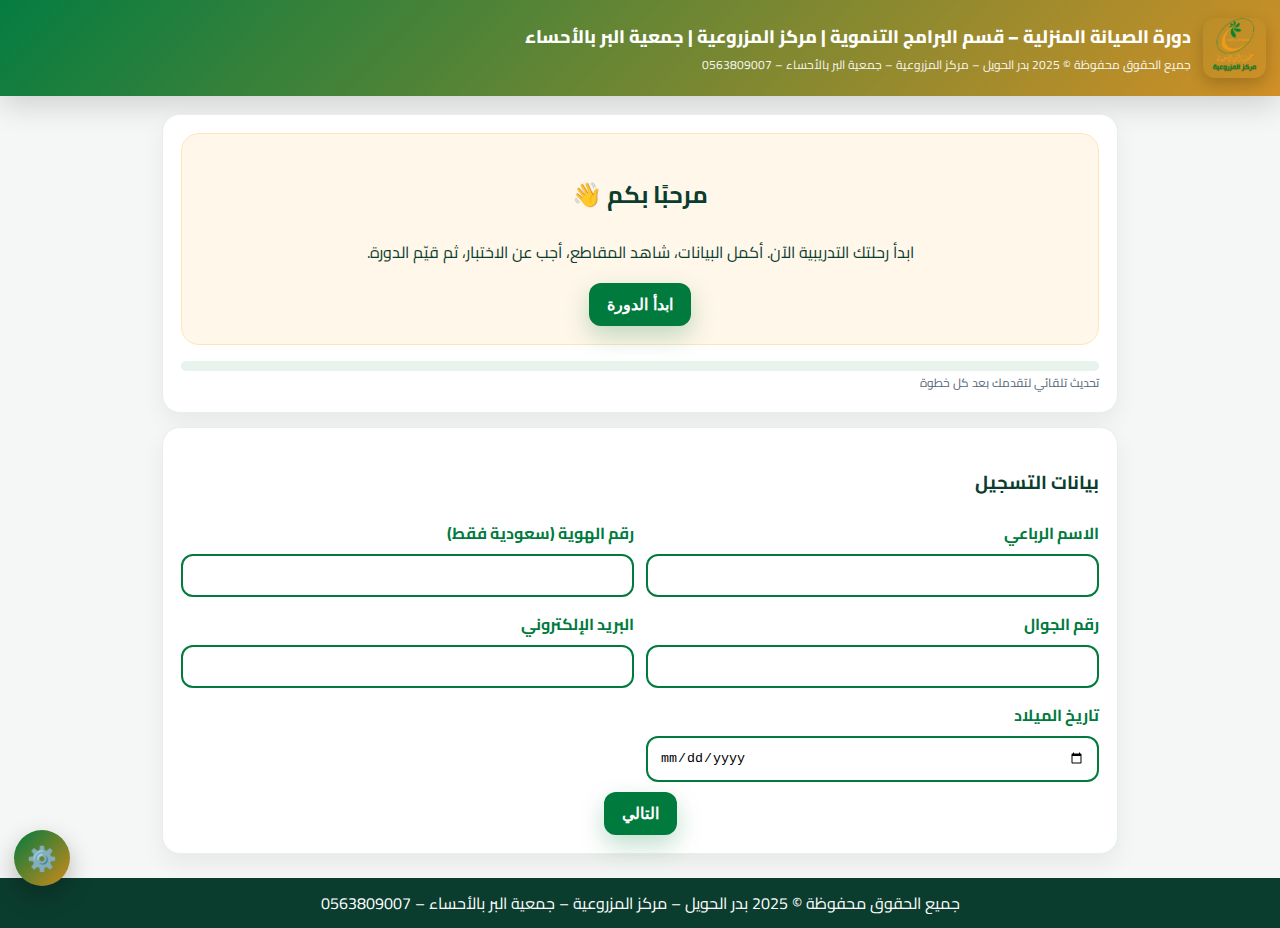
<file: public/index.html>
<!DOCTYPE html>
<html lang="ar" dir="rtl">
<head>
  <meta charset="UTF-8">
  <meta name="viewport" content="width=device-width, initial-scale=1.0">
  <title>دورة الصيانة المنزلية – مركز المزروعية | جمعية البر بالأحساء</title>
  <link rel="icon" type="image/png" href="assets/favicon.png">
  <link rel="stylesheet" href="styles.css">
  <script defer src="config.js"></script>
  <script defer src="main.js"></script>
</head>
<body>
<div id="toast"></div>
<header>
  <div class="brand">
    <img src="assets/logo.png" alt="شعار المركز">
    <div>
      <h1>دورة الصيانة المنزلية – قسم البرامج التنموية | مركز المزروعية | جمعية البر بالأحساء</h1>
      <div class="sub">جميع الحقوق محفوظة © 2025 بدر الحويل – مركز المزروعية – جمعية البر بالأحساء – 0563809007</div>
    </div>
  </div>
</header>

<div class="container">
  <div class="card hero">
    <div class="cta">
      <h2>مرحبًا بكم 👋</h2>
      <p>ابدأ رحلتك التدريبية الآن. أكمل البيانات، شاهد المقاطع، أجب عن الاختبار، ثم قيّم الدورة.</p>
      <button class="btn" id="scrollStart">ابدأ الدورة</button>
    </div>
    <div>
      <div class="progress" aria-label="تقدم الدورة"><div id="bar"></div></div>
      <div class="note">تحديث تلقائي لتقدمك بعد كل خطوة</div>
    </div>
  </div>

  <div class="card" id="formCard">
    <h3>بيانات التسجيل</h3>
    <div class="grid">
      <div><label for="name">الاسم الرباعي</label><input id="name" type="text" required></div>
      <div><label for="idNumber">رقم الهوية (سعودية فقط)</label><input id="idNumber" type="text" inputmode="numeric" required></div>
      <div><label for="phone">رقم الجوال</label><input id="phone" type="tel" required></div>
      <div><label for="email">البريد الإلكتروني</label><input id="email" type="email" required></div>
      <div><label for="birthdate">تاريخ الميلاد</label><input id="birthdate" type="date" required></div>
    </div>
    <div class="step-nav">
      <button class="btn" id="startBtn">التالي</button>
    </div>
  </div>

  <div class="card hidden" id="video1Card">
    <h3>الفيديو الأول</h3>
    <iframe src="https://www.youtube.com/embed/vDKIZSDhw7o?si=6_5S4QQSuybIhpdt" allowfullscreen referrerpolicy="strict-origin-when-cross-origin"></iframe>
    <div class="step-nav">
      <button class="btn ghost" id="prevVideo1">السابق</button>
      <button class="btn secondary" id="nextVideo1">التالي</button>
    </div>
  </div>

  <div class="card hidden" id="video2Card">
    <h3>الفيديو الثاني</h3>
    <iframe src="https://www.youtube.com/embed/c-w7DCEjQb4?si=ruS7cfqmHACuLFH5" allowfullscreen referrerpolicy="strict-origin-when-cross-origin"></iframe>
    <div class="step-nav">
      <button class="btn ghost" id="prevVideo2">السابق</button>
      <button class="btn secondary" id="nextVideo2">التالي</button>
    </div>
  </div>

  <div class="card hidden" id="quizCard">
    <h3>اختبار قصير (3 أسئلة)</h3>
    <div><p>1- يجب فصل التيار الكهربائي للجهاز المراد صيانته</p><label><input type="radio" name="q1" value="نعم"> نعم</label><label><input type="radio" name="q1" value="لا"> لا</label></div>
    <div><p>2- يجب لبس القفاز وأدوات السلامة قبل البدء في الصيانة</p><label><input type="radio" name="q2" value="نعم"> نعم</label><label><input type="radio" name="q2" value="لا"> لا</label></div>
    <div><p>3- لا بأس من وجود الأطفال بالقرب منك أثناء الصيانة</p><label><input type="radio" name="q3" value="صح"> صح</label><label><input type="radio" name="q3" value="خطأ"> خطأ</label></div>
    <div class="step-nav">
      <button class="btn ghost" id="prevQuiz">السابق</button>
      <button class="btn" id="resultBtn">عرض النتيجة</button>
    </div>
    <p id="result"></p><p id="resultNote"></p>
  </div>

  <div class="card hidden" id="ratingCard">
    <h3>تقييم الدورة</h3>
    <p>ما مدى رضاك عن مقدم الدورة؟</p>
    <div class="range-wrap"><span class="emoji">😞</span><input type="range" min="1" max="5" step="1" id="rate1" value="3"><span class="emoji">😊</span></div>
    <p>ما مدى رضاك عن محتوى الدورة؟</p>
    <div class="range-wrap"><span class="emoji">😞</span><input type="range" min="1" max="5" step="1" id="rate2" value="3"><span class="emoji">😊</span></div>
    <div class="step-nav">
      <button class="btn ghost" id="prevRating">السابق</button>
      <button class="btn" id="finishBtn">إنهاء الدورة</button>
    </div>
  </div>

  <div class="card hidden" id="doneCard">
    <h3>شكرًا لمشاركتك!</h3>
    <p>تم حفظ إدخالاتك بنجاح ✅</p>
    <div id="saveStatus"></div>
    <div class="step-nav">
      <a href="index.html"><button class="btn secondary">إعادة البدء</button></a>
    </div>
  </div>
</div>

<div class="admin-fab" title="الإدارة" onclick="openAdmin()">⚙️</div>
<footer class="footer-2025">جميع الحقوق محفوظة © 2025 بدر الحويل – مركز المزروعية – جمعية البر بالأحساء – 0563809007</footer>
</body>
</html>
</file>
<file: public/styles.css>
@import url('https://fonts.googleapis.com/css2?family=Cairo:wght@400;600;700;800&display=swap');
:root{--green:#007a3d;--gold:#cf8a1b;--bg:#f4f7f5;--ink:#0b3d2e;--danger:#c62828;--ok:#2e7d32}
*{box-sizing:border-box}
html,body{margin:0;padding:0;font-family:'Cairo',sans-serif;background:var(--bg);color:var(--ink)}
a{color:inherit;text-decoration:none}
.hidden{display:none !important}
header{
  background: linear-gradient(135deg, rgba(0,122,61,.98), rgba(207,138,27,.95));
  color:#fff;padding:18px 14px;display:flex;align-items:center;justify-content:space-between;gap:12px;flex-wrap:wrap;
  box-shadow:0 10px 28px rgba(0,0,0,.15)
}
header .brand{display:flex;align-items:center;gap:12px}
header img{height:60px;border-radius:12px;box-shadow:0 6px 16px rgba(0,0,0,.2)}
header h1{margin:0;font-size:18px;font-weight:800}
header .sub{font-size:12px;opacity:.95}
.container{max-width:980px;margin:18px auto;padding:0 12px}
.card{
  background:#fff;border:1px solid #e8efe9;border-radius:18px;padding:18px;margin:14px 0;
  box-shadow:0 10px 24px rgba(0,0,0,.06)
}
.hero{display:grid;grid-template-columns:1fr;gap:16px;align-items:center}
.hero .cta{
  background:#fff7ea;border:1px solid #ffe4b8;border-radius:18px;padding:18px;text-align:center
}
.btn{
  appearance:none;border:0;background:var(--green);color:#fff;border-radius:12px;padding:12px 18px;
  font-weight:800;cursor:pointer;transition:.25s;font-size:16px;box-shadow:0 10px 24px rgba(0,122,61,.25)
}
.btn:hover{transform:translateY(-1px);box-shadow:0 14px 30px rgba(0,122,61,.35)}
.btn.secondary{background:var(--gold);box-shadow:0 10px 24px rgba(207,138,27,.25)}
.btn.ghost{background:transparent;color:var(--green);border:2px solid var(--green)}
.grid{display:grid;grid-template-columns:1fr;gap:12px}
@media(min-width:820px){.grid{grid-template-columns:1fr 1fr}}
label{font-weight:700;color:var(--green);margin-bottom:6px;display:block}
input[type=text],input[type=email],input[type=tel],input[type=date]{
  width:100%;padding:12px;border:2px solid var(--green);border-radius:12px;outline:none;transition:.25s;background:#fff
}
input:focus{box-shadow:0 0 14px rgba(0,122,61,.4)}
iframe{width:100%;height:360px;border:0;border-radius:14px}
.progress{height:10px;background:#e9f3ed;border-radius:8px;overflow:hidden}
.progress > div{height:100%;background:linear-gradient(90deg,var(--green),var(--gold));width:0%;transition:width .4s ease}
.range-wrap{display:flex;align-items:center;gap:10px;justify-content:center}
.emoji{font-size:28px}
.note{font-size:12px;color:#567}
footer{background:#0b3d2e;color:#fff;text-align:center;padding:10px;margin-top:24px}
.footer-2025{background:#0b3d2e}
.admin-fab{position:fixed;left:14px;bottom:14px;width:56px;height:56px;display:flex;align-items:center;justify-content:center;
  background:linear-gradient(135deg,var(--green),var(--gold));color:#fff;border-radius:50%;font-size:24px;cursor:pointer;box-shadow:0 10px 24px rgba(0,0,0,.25)}
.stats{display:grid;grid-template-columns:1fr;gap:12px}
@media(min-width:850px){.stats{grid-template-columns:repeat(4,1fr)}}
.stat-card{background:#f7fbf9;border:1px solid #e5efe9;border-radius:14px;padding:14px;box-shadow:0 6px 16px rgba(0,0,0,.04)}
.stat-card h4{margin:0 0 6px;color:var(--green);font-size:14px}
.stat-card .value{font-size:22px;font-weight:800;color:var(--ink)}
.table{width:100%;border-collapse:collapse}
.table th,.table td{border:1px solid #eee;padding:8px}
.table th{background:#f3f7f5}
.lock{display:flex;gap:10px;align-items:center;justify-content:center;margin:16px 0}
.lock input{max-width:240px;text-align:center}
.badge{display:inline-block;background:var(--gold);color:#fff;border-radius:999px;padding:4px 10px;font-size:12px;margin-top:6px}
.step-nav{display:flex;gap:10px;justify-content:center;margin-top:10px;flex-wrap:wrap}
#toast{
  position:fixed; left:50%; top:24px; transform:translateX(-50%);
  min-width:280px; max-width:90vw; padding:12px 16px; border-radius:12px;
  color:#fff; background:rgba(0,0,0,.8); z-index:9999; display:none; text-align:center;
  box-shadow:0 10px 24px rgba(0,0,0,.25); font-weight:700
}
#toast.ok{background:linear-gradient(135deg,var(--green),#31a24d)}
#toast.err{background:linear-gradient(135deg,#d32f2f,var(--danger))}
</file>
